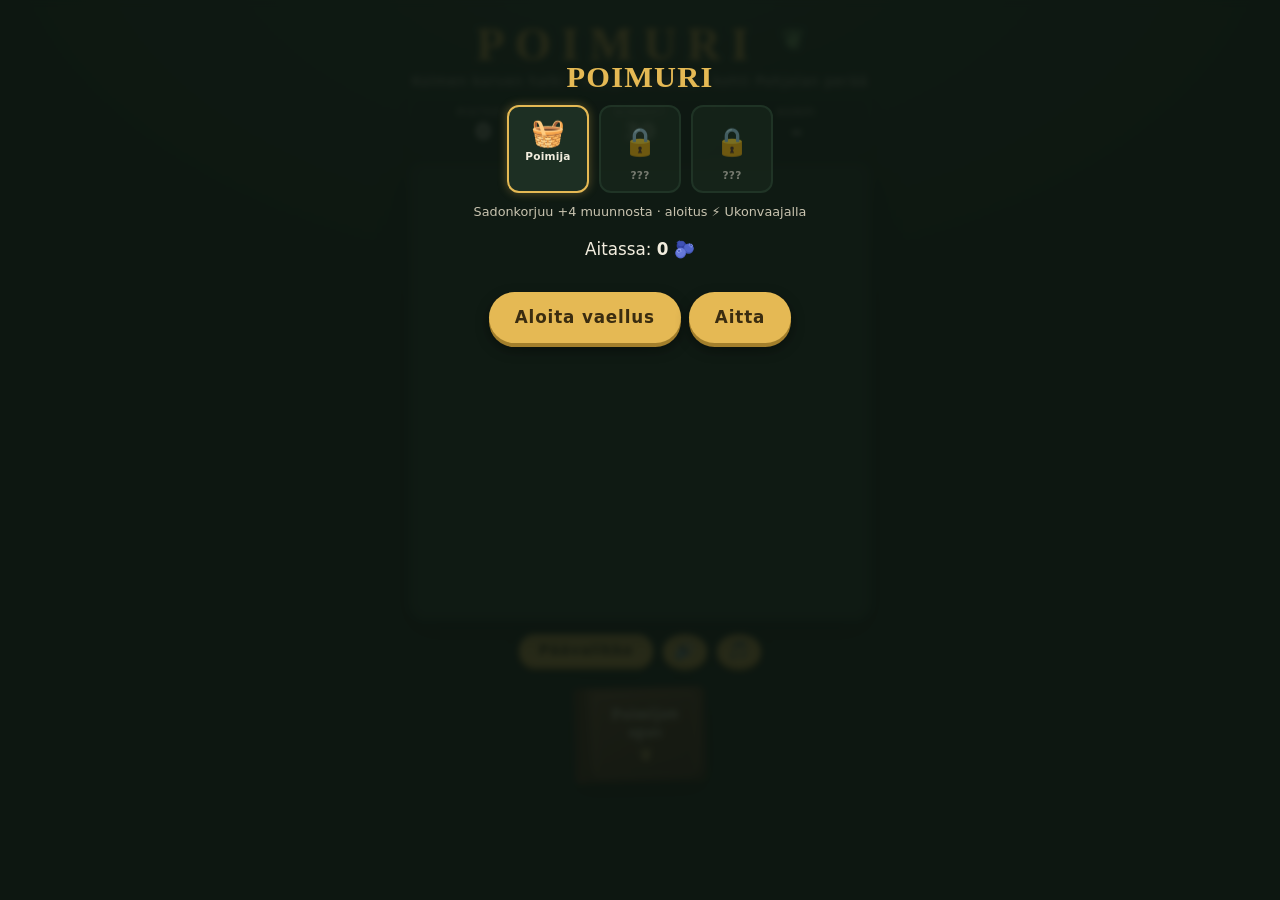
<file: index.html>
<!DOCTYPE html>
<html lang="fi">
<head>
<meta charset="UTF-8">
<meta name="viewport" content="width=device-width, initial-scale=1.0, maximum-scale=1.0, user-scalable=no">
<title>POIMURI – marjametsän match 3</title>
<link rel="stylesheet" href="styles.css">
</head>
<body>

<header>
  <h1>POIMURI <span class="leaf">❦</span></h1>
  <div class="tagline">Kolmen korven halki – marja kerrallaan kohti Pohjolan perää</div>
</header>

<div class="stats">
  <div class="stat"><div class="label">Pisteet</div><div class="value" id="score">0</div></div>
  <div class="stat" id="movesStat"><div class="label" id="movesLabel">Siirrot</div><div class="value" id="moves">30</div></div>
  <div class="stat"><div class="label" id="bestLabel">Korpi</div><div class="value" id="best">–</div></div>
  <button class="stat inv hidden" id="invBtn" aria-label="Avaa reppu">
    <div class="label">Reppu</div><div class="value" id="invBadge">🎒</div>
  </button>
</div>

<div class="bossbar hidden" id="bossbar" aria-label="Pomon tila"></div>

<div id="hudrow">
  <div class="goals hidden" id="goals" aria-label="Tavoitteet"></div>
</div>

<div class="foresee hidden" id="foresee" aria-label="Tuleva kohtaaminen"></div>

<div class="board-wrap">
  <div class="board" id="board" aria-label="Pelilauta">
    <div class="sel-ring" id="selRing"></div>
    <div class="cursor-ring" id="curRing"></div>
    <div class="banner" id="banner"></div>
    <div class="overlay" id="overlay">
      <h2 id="ovTitle">Kori täynnä!</h2>
      <div class="final" id="ovText"></div>
      <button class="btn" id="ovBtn">Uusi retki</button>
    </div>
  </div>
</div>

<div class="controls">
  <button class="btn small" id="restartBtn">Päävalikko</button>
  <button class="btn small iconbtn" id="soundBtn" aria-pressed="true" aria-label="Äänitehosteet päälle/pois" title="Äänitehosteet">🔊</button>
  <button class="btn small iconbtn" id="musicBtn" aria-pressed="true" aria-label="Musiikki päälle/pois" title="Musiikki">🎵</button>
</div>

<button class="guide-btn" id="guideBtn" aria-label="Avaa Poimijan opas">
    <span class="book-spine"></span>
    <span class="book-face"><span class="book-band"></span>Poimijan<br>opas<span class="book-leaf">❦</span></span>
  </button>

<div class="guide-overlay" id="draftOverlay" role="dialog" aria-modal="true" aria-label="Varustevalinta">
  <div class="draft-paper">
    <h2>Valitse varuste</h2>
    <div class="cards" id="draftCards"></div>
  </div>
</div>

<div class="guide-overlay" id="shopOverlay" role="dialog" aria-modal="true" aria-label="Aitta">
  <div class="draft-paper shop-paper">
    <h2>Aitta</h2>
    <div class="shop-balance" id="shopBalance"></div>
    <div id="shopBody"></div>
    <button class="btn small guide-close" id="shopClose">Takaisin</button>
  </div>
</div>

<div class="guide-overlay" id="invOverlay" role="dialog" aria-modal="true" aria-label="Reppu">
  <div class="draft-paper shop-paper">
    <h2>Reppu</h2>
    <div id="invBody"></div>
    <button class="btn small guide-close" id="invClose">Takaisin</button>
  </div>
</div>

<div class="guide-overlay" id="encOverlay" role="dialog" aria-modal="true" aria-label="Kohtaaminen">
  <div class="draft-paper"><div id="encBody"></div></div>
</div>

<div class="guide-overlay" id="miniOverlay" role="dialog" aria-modal="true" aria-label="Minipeli">
  <div class="mini-wrap">
    <canvas id="miniCanvas" width="360" height="540"></canvas>
    <div class="mini-result hidden" id="miniResult"></div>
  </div>
</div>

<div class="guide-overlay" id="guideOverlay" role="dialog" aria-modal="true" aria-label="Poimijan opas">
  <div class="guide">
    <div class="guide-paper">
      <h2>POIMIJAN OPAS <span class="leaf">❦</span></h2>
      <div id="guideBody"></div>
      <button class="btn small guide-close" id="guideClose">Takaisin metsään</button>
    </div>
  </div>
</div>

<script src="game.js"></script>
</body>
</html>
</file>
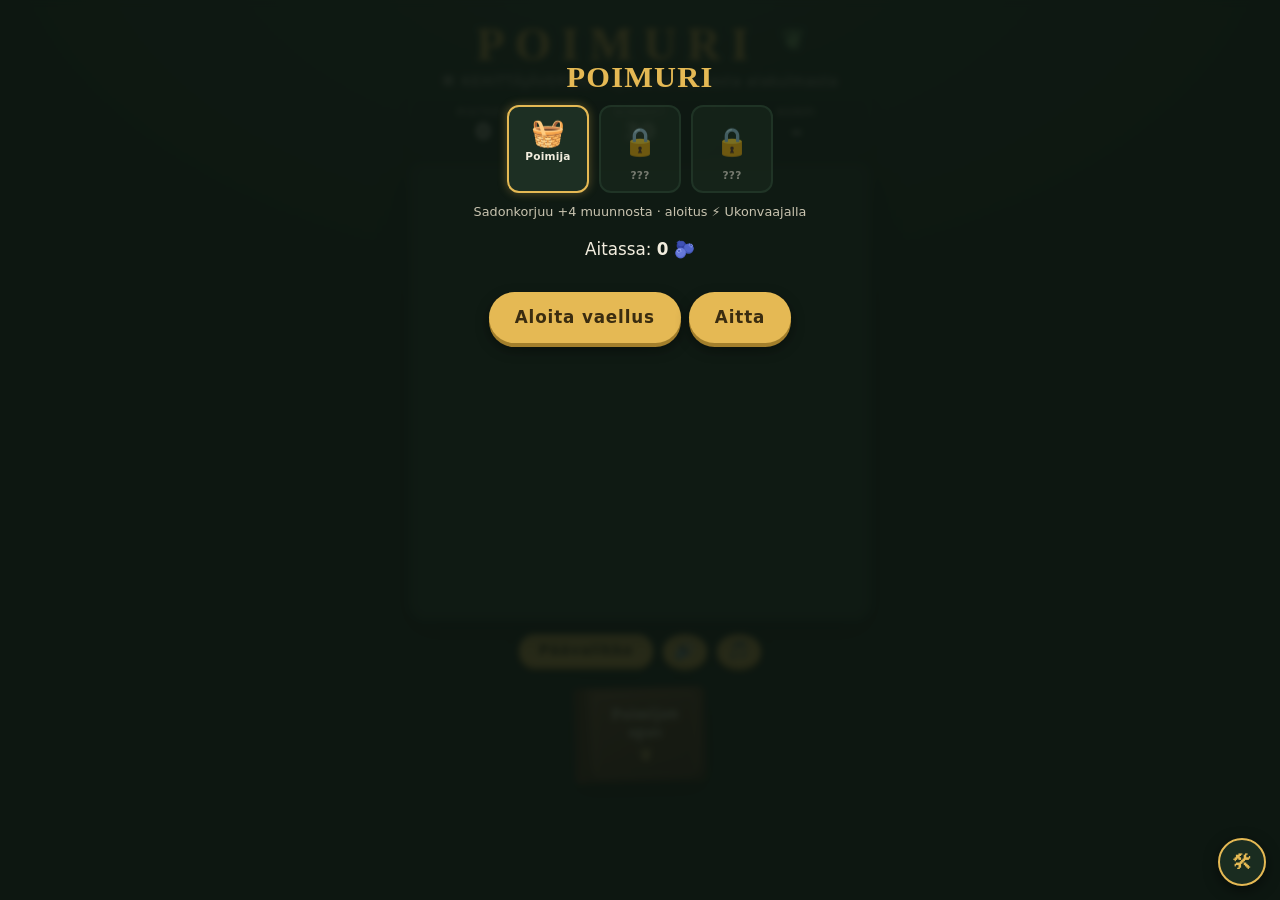
<file: poimuri-dev.html>
<!DOCTYPE html>
<html lang="fi">
<head>
<meta charset="UTF-8">
<meta name="viewport" content="width=device-width, initial-scale=1.0, maximum-scale=1.0, user-scalable=no">
<title>[DEV] POIMURI – marjametsän match 3</title>
<link rel="stylesheet" href="styles.css">
<link rel="stylesheet" href="dev.css">
</head>
<body>

<header>
  <h1>POIMURI <span class="leaf">❦</span></h1>
  <div class="tagline">🛠 KEHITTÄJÄVERSIO – työkalut oikeasta alakulmasta</div>
</header>

<div class="stats">
  <div class="stat"><div class="label">Pisteet</div><div class="value" id="score">0</div></div>
  <div class="stat" id="movesStat"><div class="label" id="movesLabel">Siirrot</div><div class="value" id="moves">30</div></div>
  <div class="stat"><div class="label" id="bestLabel">Korpi</div><div class="value" id="best">–</div></div>
  <button class="stat inv hidden" id="invBtn" aria-label="Avaa reppu">
    <div class="label">Reppu</div><div class="value" id="invBadge">🎒</div>
  </button>
</div>

<div class="bossbar hidden" id="bossbar" aria-label="Pomon tila"></div>

<div id="hudrow">
  <div class="goals hidden" id="goals" aria-label="Tavoitteet"></div>
</div>

<div class="foresee hidden" id="foresee" aria-label="Tuleva kohtaaminen"></div>

<div class="board-wrap">
  <div class="board" id="board" aria-label="Pelilauta">
    <div class="sel-ring" id="selRing"></div>
    <div class="cursor-ring" id="curRing"></div>
    <div class="banner" id="banner"></div>
    <div class="overlay" id="overlay">
      <h2 id="ovTitle">Kori täynnä!</h2>
      <div class="final" id="ovText"></div>
      <button class="btn" id="ovBtn">Uusi retki</button>
    </div>
  </div>
</div>

<div class="controls">
  <button class="btn small" id="restartBtn">Päävalikko</button>
  <button class="btn small iconbtn" id="soundBtn" aria-pressed="true" aria-label="Äänitehosteet päälle/pois" title="Äänitehosteet">🔊</button>
  <button class="btn small iconbtn" id="musicBtn" aria-pressed="true" aria-label="Musiikki päälle/pois" title="Musiikki">🎵</button>
</div>

<button class="guide-btn" id="guideBtn" aria-label="Avaa Poimijan opas">
    <span class="book-spine"></span>
    <span class="book-face"><span class="book-band"></span>Poimijan<br>opas<span class="book-leaf">❦</span></span>
  </button>

<div class="guide-overlay" id="draftOverlay" role="dialog" aria-modal="true" aria-label="Varustevalinta">
  <div class="draft-paper">
    <h2>Valitse varuste</h2>
    <div class="cards" id="draftCards"></div>
  </div>
</div>

<div class="guide-overlay" id="shopOverlay" role="dialog" aria-modal="true" aria-label="Aitta">
  <div class="draft-paper shop-paper">
    <h2>Aitta</h2>
    <div class="shop-balance" id="shopBalance"></div>
    <div id="shopBody"></div>
    <button class="btn small guide-close" id="shopClose">Takaisin</button>
  </div>
</div>

<div class="guide-overlay" id="invOverlay" role="dialog" aria-modal="true" aria-label="Reppu">
  <div class="draft-paper shop-paper">
    <h2>Reppu</h2>
    <div id="invBody"></div>
    <button class="btn small guide-close" id="invClose">Takaisin</button>
  </div>
</div>

<div class="guide-overlay" id="encOverlay" role="dialog" aria-modal="true" aria-label="Kohtaaminen">
  <div class="draft-paper"><div id="encBody"></div></div>
</div>

<div class="guide-overlay" id="miniOverlay" role="dialog" aria-modal="true" aria-label="Minipeli">
  <div class="mini-wrap">
    <canvas id="miniCanvas" width="360" height="540"></canvas>
    <div class="mini-result hidden" id="miniResult"></div>
  </div>
</div>

<div class="guide-overlay" id="guideOverlay" role="dialog" aria-modal="true" aria-label="Poimijan opas">
  <div class="guide">
    <div class="guide-paper">
      <h2>POIMIJAN OPAS <span class="leaf">❦</span></h2>
      <div id="guideBody"></div>
      <button class="btn small guide-close" id="guideClose">Takaisin metsään</button>
    </div>
  </div>
</div>

<script src="game.js"></script>

<button id="devBtn" title="Kehittäjätyökalut">🛠</button>
<div id="devPanel"></div>
<script src="dev.js"></script>
</body>
</html>
</file>
<file: styles.css>
:root{
    --bg-deep:#15241b;
    --bg-moss:#1d2f23;
    --board:#243a2b;
    --cell:#2c4634;
    --cell-alt:#2a4231;
    --cream:#f2edde;
    --cream-dim:#c9c4b0;
    --gold:#e5b954;
    --berry-red:#c8443c;
    --blue:#6b7fc4;
    --shadow:rgba(0,0,0,.45);
  }

  *{ margin:0; padding:0; box-sizing:border-box; }

  html,body{ height:100%; }

  body{
    font-family:"Manrope","Segoe UI",system-ui,sans-serif;
    background:
      radial-gradient(1200px 700px at 50% -10%, #27402e 0%, transparent 60%),
      var(--bg-deep);
    color:var(--cream);
    display:flex;
    flex-direction:column;
    align-items:center;
    min-height:100%;
    padding:18px 12px 28px;
    -webkit-tap-highlight-color:transparent;
    touch-action:manipulation;
    overflow-x:hidden;
  }

  /* ---------- Header ---------- */
  header{ text-align:center; margin-bottom:8px; user-select:none; }

  h1{
    font-family:Georgia,"Times New Roman",serif;
    font-weight:700;
    font-size:clamp(2rem, 7vw, 2.9rem);
    letter-spacing:.22em;
    color:var(--gold);
    text-shadow:0 2px 0 rgba(0,0,0,.35);
  }
  h1 .leaf{ color:#7fae6f; font-size:.6em; vertical-align:.35em; letter-spacing:0; }

  .tagline{
    margin-top:2px;
    font-size:.85rem;
    color:var(--cream-dim);
    letter-spacing:.06em;
  }

  /* ---------- Stats ---------- */
  .stats{
    display:flex;
    gap:10px;
    margin-bottom:6px;
    width:min(92vw, 460px);
    position:sticky;
    top:6px;
    z-index:9;
  }
  .stats .stat{
    background:rgba(26,44,32,.94);
    backdrop-filter:blur(4px);
    box-shadow:0 3px 10px rgba(0,0,0,.35);
  }
  .stat.inv{
    flex:none;
    font:inherit;
    color:var(--cream);
    cursor:pointer;
    padding:8px 10px 9px;
    border:1px solid #35543e;
    min-width:58px;
  }
  .stat.inv .value{ font-size:.95rem; letter-spacing:.02em; white-space:nowrap; }
  .stat.inv.hidden{ display:none; }
  .inv-count{
    font-size:.7rem;
    color:var(--cream-dim);
  }
  .stat{
    flex:1;
    position:relative;
    background:var(--bg-moss);
    border:1px solid #35543e;
    border-radius:12px;
    padding:8px 6px 9px;
    text-align:center;
    box-shadow:0 3px 8px var(--shadow);
  }
  .stat .label{
    font-size:.66rem;
    text-transform:uppercase;
    letter-spacing:.14em;
    color:var(--cream-dim);
  }
  .stat .value{
    font-size:1.35rem;
    font-weight:800;
    font-variant-numeric:tabular-nums;
    margin-top:1px;
  }
  .stat .value.moves-low{ color:var(--berry-red); animation:lowPulse 1s ease-in-out infinite; }
  @keyframes lowPulse{ 50%{ opacity:.55; } }

  .dmgfloat{
    position:absolute;
    right:8px; top:4px;
    font-size:.8rem;
    font-weight:800;
    color:#8fd08a;
    pointer-events:none;
    animation:plusFloat .9s ease-out forwards;
  }
  @keyframes plusFloat{
    0%{ opacity:0; transform:translateY(6px); }
    20%{ opacity:1; }
    100%{ opacity:0; transform:translateY(-14px); }
  }

  /* ---------- Taival: tasot ja tavoitteet ---------- */

  #hudrow{
    flex:none;
    display:flex;
    flex-wrap:nowrap;
    align-items:center;
    gap:10px;
    width:fit-content;
    max-width:min(92vw, 460px);
    margin:0 auto 8px;
    overflow-x:auto;
    scrollbar-width:none;
    -webkit-overflow-scrolling:touch;
    padding-bottom:2px;
  }
  #hudrow::-webkit-scrollbar{ display:none; }
  #hudrow:not(:has(> :not(.hidden))){ display:none; }
  .goals{
    flex:none;
    display:flex;
    flex-wrap:nowrap;
    gap:8px;
  }
  .goals .chip{ flex:none; }
  .goals.perks .chip{
    font:inherit;
    font-size:.9rem;
    cursor:pointer;
    padding:4px 8px;
  }
  .goals.perks .chip b{
    font-size:.68rem;
    color:var(--cream-dim);
    margin-left:2px;
  }
  .goals.hidden{ display:none; }
  .goals .chip{
    display:flex;
    align-items:center;
    gap:4px;
    background:var(--bg-moss);
    border:1px solid #35543e;
    border-radius:999px;
    padding:4px 12px 4px 6px;
    font-weight:800;
    font-size:.9rem;
    font-variant-numeric:tabular-nums;
  }
  .goals .chip.done{ border-color:var(--gold); color:var(--gold); }
  .goals .ci{ width:22px; height:22px; display:inline-block; }
  .goals .ci svg{ width:100%; height:100%; display:block; }

  /* Tietäjän ennakointi: oma himmeä rivi, joka näyttää polulla edessä
     odottavan kohtaamisen (ei tungeksi tavoiterivin kanssa) */
  .foresee{
    display:flex;
    align-items:center;
    justify-content:center;
    gap:6px;
    width:fit-content;
    max-width:92vw;
    margin:0 auto 8px;
    padding:3px 14px 3px 12px;
    border:1px dashed #4a6a86;
    border-radius:999px;
    background:rgba(74,106,134,.12);
    font-size:.82rem;
    font-weight:700;
    color:var(--cream-dim);
    white-space:nowrap;
  }
  .foresee::before{
    content:"·· ▷";
    letter-spacing:2px;
    opacity:.55;
    color:#7ea6c4;
  }
  .foresee.hidden{ display:none; }
  .foresee .ico{ width:20px; height:20px; display:inline-block; }
  .foresee .ico svg{ width:100%; height:100%; display:block; }
  .foresee .fore-label{
    font-size:.62rem;
    letter-spacing:.08em;
    text-transform:uppercase;
    opacity:.7;
  }
  .foresee .fore-name{ color:var(--cream); }

  .mosscell{
    position:absolute;
    border-radius:10px;
    z-index:1;
    pointer-events:none;
    background:
      radial-gradient(circle at 30% 30%, #5c8046 0 22%, transparent 23%),
      radial-gradient(circle at 72% 38%, #69904f 0 18%, transparent 19%),
      radial-gradient(circle at 45% 72%, #557a41 0 24%, transparent 25%),
      #4a6b3a;
    box-shadow:inset 0 0 0 2px rgba(30,45,25,.55);
  }
  .mosscell.m2{ filter:brightness(.72) saturate(1.15); box-shadow:inset 0 0 0 3px rgba(18,30,14,.75); }
  .mosscell.grow{ animation:mossGrow .5s ease; }
  @keyframes mossGrow{ from{ transform:scale(.2); opacity:0; } }

  .tile .ice{
    position:absolute;
    inset:5%;
    border-radius:10px;
    z-index:2;
    pointer-events:none;
    background:linear-gradient(135deg, rgba(212,236,255,.5), rgba(140,190,230,.3) 55%, rgba(224,242,255,.5));
    border:2px solid rgba(222,242,255,.7);
    box-shadow:inset 0 0 8px rgba(255,255,255,.45);
  }
  .tile .ice::after{
    content:"❄";
    position:absolute;
    right:7%; top:1%;
    font-size:.85rem;
    color:rgba(242,250,255,.9);
    text-shadow:0 1px 2px rgba(40,80,120,.5);
  }
  .tile.deny svg:first-child{ animation:denyShake .3s ease; }
  @keyframes denyShake{
    0%,100%{ transform:translateX(0); }
    25%{ transform:translateX(-9%); }
    60%{ transform:translateX(8%); }
  }

  /* ---------- Board ---------- */
  .board-wrap{ position:relative; width:min(92vw, 460px); }

  .board{
    position:relative;
    width:100%;
    aspect-ratio:1/1;
    background:var(--board);
    border:1px solid #3a5a44;
    border-radius:16px;
    box-shadow:0 10px 30px var(--shadow), inset 0 0 0 6px rgba(0,0,0,.12);
    overflow:hidden;
    touch-action:none;
  }

  .cellbg{
    position:absolute;
    border-radius:10px;
    background:var(--cell);
  }
  .cellbg.alt{ background:var(--cell-alt); }

  .tile{
    position:absolute;
    left:0; top:0;
    display:flex;
    align-items:center;
    justify-content:center;
    cursor:pointer;
    will-change:transform;
    transition:transform .22s cubic-bezier(.3,.9,.4,1.1);
    z-index:2;
  }
  .tile svg{
    width:78%; height:78%;
    filter:drop-shadow(0 2px 2px rgba(0,0,0,.35));
    pointer-events:none;
  }
  .tile.selected{ z-index:3; }
  .tile.selected svg:first-child{
    transform:scale(1.14);
    filter:drop-shadow(0 0 8px rgba(229,185,84,.9)) drop-shadow(0 2px 3px rgba(0,0,0,.4));
  }
  .tile.falling{ transition:transform .3s cubic-bezier(.35,.1,.55,1.25); }
  .tile.pop{
    transition:transform .22s ease-in, opacity .22s ease-in;
    transform:scale(0) !important;
    opacity:0;
  }
  .no-anim .tile{ transition:none !important; }

  /* ---------- Erikoispalat ---------- */
  .tile.sp::before{
    content:"";
    position:absolute;
    inset:14%;
    border-radius:50%;
    box-shadow:0 0 10px 4px rgba(229,185,84,.4);
    animation:spPulse 1.5s ease-in-out infinite;
  }
  @keyframes spPulse{
    50%{ box-shadow:0 0 16px 7px rgba(229,185,84,.65); }
  }
  .tile.wild::before{
    box-shadow:0 0 14px 6px rgba(255,232,160,.6);
    animation:wildPulse 2.4s linear infinite;
  }
  @keyframes wildPulse{
    0%,100%{ filter:hue-rotate(0deg); box-shadow:0 0 14px 6px rgba(255,232,160,.6); }
    50%{ filter:hue-rotate(45deg); box-shadow:0 0 20px 9px rgba(255,232,160,.8); }
  }
  .tile svg.badge{
    position:absolute;
    width:42%; height:42%;
    right:1%; bottom:1%;
    filter:drop-shadow(0 1px 2px rgba(0,0,0,.55));
  }
  .tile.born svg:first-child{ animation:bornPop .4s ease; }
  @keyframes bornPop{
    0%{ transform:scale(.2) rotate(-20deg); }
    65%{ transform:scale(1.25) rotate(6deg); }
    100%{ transform:scale(1) rotate(0); }
  }

  /* ---------- Vihje ---------- */
  .tile.hint{ z-index:3; }
  .tile.hint svg:first-child{
    animation:hintWiggle 1.6s ease;
    filter:drop-shadow(0 0 7px rgba(242,237,222,.75)) drop-shadow(0 2px 2px rgba(0,0,0,.35));
  }
  @keyframes hintWiggle{
    0%,100%{ transform:scale(1); }
    15%,45%,75%{ transform:scale(1.18); }
    30%,60%{ transform:scale(.94); }
  }

  /* ---------- Tehosteet ---------- */
  .fx{ position:absolute; pointer-events:none; z-index:5; }
  .fx.beam-h{
    left:0; width:100%;
    background:linear-gradient(90deg, transparent, rgba(229,185,84,.9) 30%, rgba(229,185,84,.9) 70%, transparent);
    border-radius:8px;
    animation:fxFade .55s ease-out forwards;
  }
  .fx.beam-v{
    top:0; height:100%;
    background:linear-gradient(180deg, transparent, rgba(229,185,84,.9) 30%, rgba(229,185,84,.9) 70%, transparent);
    border-radius:8px;
    animation:fxFade .55s ease-out forwards;
  }
  .fx.boom{
    border-radius:50%;
    background:radial-gradient(circle, rgba(255,225,150,.95), rgba(200,68,60,.4) 55%, transparent 72%);
    animation:fxBoom .55s ease-out forwards;
  }
  .fx.flash{
    inset:0;
    background:radial-gradient(circle, rgba(255,235,170,.55), transparent 70%);
    animation:fxFade .65s ease-out forwards;
  }
  @keyframes fxFade{ from{ opacity:1; } to{ opacity:0; } }
  @keyframes fxBoom{
    0%{ transform:scale(.25); opacity:1; }
    100%{ transform:scale(1.15); opacity:0; }
  }

  .sel-ring{
    position:absolute;
    border:3px solid var(--gold);
    border-radius:12px;
    pointer-events:none;
    z-index:4;
    box-shadow:0 0 12px rgba(229,185,84,.5);
    display:none;
  }
  .cursor-ring{
    position:absolute;
    border:2px dashed rgba(242,237,222,.75);
    border-radius:12px;
    pointer-events:none;
    z-index:4;
    display:none;
  }
  .board.kb .cursor-ring{ display:block; }

  /* ---------- Chain banner ---------- */
  .banner{
    position:absolute;
    left:50%; top:42%;
    transform:translate(-50%,-50%) scale(.6);
    font-family:Georgia,serif;
    font-weight:700;
    font-size:clamp(1.4rem, 6vw, 2.2rem);
    color:var(--gold);
    text-shadow:0 2px 0 rgba(0,0,0,.5), 0 0 18px rgba(229,185,84,.45);
    opacity:0;
    pointer-events:none;
    z-index:6;
    white-space:nowrap;
  }
  .banner.show{ animation:bannerPop 1s ease forwards; }
  @keyframes bannerPop{
    0%{ opacity:0; transform:translate(-50%,-50%) scale(.6); }
    18%{ opacity:1; transform:translate(-50%,-50%) scale(1.05); }
    70%{ opacity:1; transform:translate(-50%,-58%) scale(1); }
    100%{ opacity:0; transform:translate(-50%,-70%) scale(1); }
  }

  /* ---------- Overlay ---------- */
  .overlay{
    position:absolute;
    inset:0;
    background:rgba(13,22,16,.88);
    backdrop-filter:blur(3px);
    border-radius:16px;
  }
  /* päävalikko irtoaa laudasta koko ruudun kokoiseksi */
  .overlay.menu{
    position:fixed;
    border-radius:0;
    justify-content:flex-start;
    overflow-y:auto;
    padding:max(24px, env(safe-area-inset-top)) 16px
            max(24px, env(safe-area-inset-bottom));
  }
  .overlay.menu #ovTitle{ margin-top:4vh; }
  .overlay-dummy{ display:none; }
  .overlay{
    display:flex;
    flex-direction:column;
    align-items:center;
    justify-content:center;
    text-align:center;
    gap:10px;
    z-index:10;
    opacity:0;
    pointer-events:none;
    transition:opacity .35s ease;
    padding:20px;
  }
  .overlay.show{ opacity:1; pointer-events:auto; }
  .overlay h2{
    font-family:Georgia,serif;
    font-size:1.9rem;
    color:var(--gold);
    letter-spacing:.04em;
  }
  .overlay .final{ font-size:1.05rem; line-height:1.7; color:var(--cream); }
  .overlay .final b{ font-variant-numeric:tabular-nums; }
  .overlay .record{ color:#8fd08a; font-weight:700; }
  .overlay .ovstars{
    font-size:2rem;
    letter-spacing:.18em;
    display:inline-block;
  }
  .overlay .ovstars span{ color:#54604d; }
  .overlay .ovstars span.on{ color:var(--gold); text-shadow:0 0 14px rgba(229,185,84,.55); }

  /* ---------- Buttons & footer ---------- */
  button.btn{
    font:inherit;
    font-weight:800;
    letter-spacing:.05em;
    background:var(--gold);
    color:#3a2c10;
    border:none;
    border-radius:999px;
    padding:11px 26px;
    cursor:pointer;
    box-shadow:0 4px 0 #a37f2c, 0 6px 14px var(--shadow);
    transition:transform .08s ease, box-shadow .08s ease;
  }
  button.btn:active{ transform:translateY(3px); box-shadow:0 1px 0 #a37f2c; }
  button.btn:focus-visible{ outline:3px solid var(--cream); outline-offset:3px; }

  .controls{
    margin-top:14px;
    display:flex;
    flex-wrap:wrap;
    justify-content:center;
    align-items:center;
    gap:10px;
  }
  .controls .btn.small{ padding:8px 20px; font-size:.9rem; }
  .controls .btn.iconbtn{
    padding:8px 0;
    width:44px;
    font-size:1.05rem;
    border-radius:50%;
    line-height:1;
    transition:opacity .15s ease;
  }
  .controls .btn.iconbtn[aria-pressed="false"]{ opacity:.5; }

  /* ---------- Poimijan opas: puinen viitta ja opastaulu ---------- */
  .guide-btn{
    margin-top:20px;
    position:relative;
    flex:none;
    width:132px;
    min-width:132px;
    height:96px;
    min-height:96px;
    border:none;
    background:transparent;
    cursor:pointer;
    padding:0;
    transform:rotate(-1.4deg);
    transition:transform .16s ease;
    filter:drop-shadow(0 7px 12px var(--shadow));
  }
  .guide-btn:hover{ transform:rotate(0deg) scale(1.04); }
  .guide-btn:focus-visible{ outline:3px solid var(--cream); outline-offset:5px; border-radius:5px; }
  /* kirjan selkämys vasemmassa reunassa */
  .guide-btn .book-spine{
    position:absolute;
    left:0; top:0; bottom:0;
    width:15px;
    border-radius:6px 3px 3px 6px;
    background:linear-gradient(90deg, #3a2413, #57351c 55%, #4a2c17);
    box-shadow:inset -2px 0 3px rgba(0,0,0,.5), inset 1px 0 0 rgba(255,220,170,.15);
  }
  /* sivunipun reunat selkämyksen takana */
  .guide-btn .book-spine::after{
    content:"";
    position:absolute;
    right:-4px; top:5px; bottom:5px;
    width:5px;
    border-radius:0 2px 2px 0;
    background:repeating-linear-gradient(180deg, #efe4c8 0 2px, #cdbf9c 2px 4px);
  }
  /* nahkakansi */
  .guide-btn .book-face{
    position:absolute;
    left:11px; right:0; top:0; bottom:0;
    border-radius:3px 8px 8px 3px;
    background:
      repeating-linear-gradient(48deg, rgba(0,0,0,.05) 0 3px, transparent 3px 8px),
      linear-gradient(150deg, #7c5233, #5f3d24 60%, #4f3320);
    border:1px solid #3a2413;
    box-shadow:inset 0 1px 0 rgba(255,225,180,.2), inset 0 -6px 14px rgba(0,0,0,.35);
    display:flex;
    flex-direction:column;
    align-items:center;
    justify-content:center;
    gap:2px;
    font-family:Georgia,serif;
    font-weight:700;
    font-size:.98rem;
    line-height:1.15;
    letter-spacing:.05em;
    color:#f1e2c4;
    text-shadow:0 -1px 0 rgba(0,0,0,.5), 0 1px 0 rgba(255,230,190,.12);
  }
  /* kohokultauskehys */
  .guide-btn .book-band{
    position:absolute;
    inset:7px 9px;
    border:1.5px solid rgba(216,178,110,.55);
    border-radius:2px 5px 5px 2px;
    pointer-events:none;
  }
  .guide-btn .book-leaf{
    color:#c9a45a;
    font-size:1.05rem;
    margin-top:3px;
  }

  .guide-overlay{
    position:fixed;
    inset:0;
    background:rgba(10,18,13,.78);
    backdrop-filter:blur(3px);
    display:flex;
    align-items:center;
    justify-content:center;
    padding:16px;
    z-index:100;
    opacity:0;
    pointer-events:none;
    transition:opacity .25s ease;
  }
  .guide-overlay.show{ opacity:1; pointer-events:auto; }

  .guide{
    width:min(560px, 100%);
    max-height:88vh;
    overflow-y:auto;
    background:
      repeating-linear-gradient(88deg, rgba(0,0,0,.07) 0 2px, transparent 2px 11px),
      linear-gradient(180deg, #7d5838, #66452a 60%, #573a22);
    border:4px solid #462e15;
    border-radius:14px;
    box-shadow:0 18px 50px rgba(0,0,0,.6);
    padding:14px;
  }

  .guide-paper{
    background:linear-gradient(180deg, #f4efe0, #ece5d0);
    border-radius:8px;
    padding:20px 20px 22px;
    color:#33402f;
    position:relative;
    box-shadow:inset 0 0 16px rgba(90,70,40,.22), 0 2px 6px rgba(0,0,0,.35);
  }
  /* punaiset nastat paperin kulmissa */
  .guide-paper::before, .guide-paper::after{
    content:"";
    position:absolute;
    top:9px;
    width:14px; height:14px;
    border-radius:50%;
    background:radial-gradient(circle at 35% 30%, #e88b83, #b13c33 55%, #6f1f19);
    box-shadow:0 2px 3px rgba(0,0,0,.45);
  }
  .guide-paper::before{ left:14px; }
  .guide-paper::after{ right:14px; }

  .guide h2{
    font-family:Georgia,serif;
    text-align:center;
    color:#5e3f26;
    letter-spacing:.14em;
    font-size:1.25rem;
    margin-bottom:2px;
  }
  .guide h2 .leaf{ color:#6f8f57; font-size:.7em; vertical-align:.3em; letter-spacing:0; }
  .guide h3{
    font-size:.76rem;
    text-transform:uppercase;
    letter-spacing:.15em;
    color:#6b4a2c;
    border-bottom:1px solid rgba(107,74,44,.35);
    padding-bottom:3px;
    margin:16px 0 8px;
  }
  .guide p, .guide li{ font-size:.88rem; line-height:1.55; }
  .guide ul{ list-style:none; margin:0; padding:0; }
  .guide li{ display:flex; align-items:flex-start; gap:9px; margin-bottom:8px; }
  .guide .gi{ flex:0 0 26px; width:26px; height:26px; margin-top:1px; }
  .guide .gi svg{ width:100%; height:100%; display:block; }
  .guide .sp-name{ color:#9c741f; font-weight:700; }
  .guide .plus{ color:#4a7a3c; font-weight:700; }
  .guide kbd{
    background:#e4dcc4;
    border:1px solid #b8ab8a;
    border-radius:4px;
    padding:0 5px;
    font-family:inherit;
    font-size:.92em;
    color:#4a3a20;
  }
  .guide-close{ display:block; margin:18px auto 0; }

  /* ---------- Vaellus: varustevalinta ja sirut ---------- */
  .draft-paper{
    width:min(430px, 100%);
    background:linear-gradient(180deg, #213627, #1a2c20);
    border:2px solid #3a5a44;
    border-radius:16px;
    padding:18px 16px 20px;
    box-shadow:0 18px 50px rgba(0,0,0,.6);
    text-align:center;
  }
  .draft-paper h2{
    font-family:Georgia,serif;
    color:var(--gold);
    letter-spacing:.1em;
    margin-bottom:14px;
    font-size:1.3rem;
  }
  .cards{ display:flex; flex-direction:column; gap:10px; }
  .card{
    font:inherit;
    text-align:left;
    display:grid;
    grid-template-columns:44px 1fr;
    grid-template-rows:auto auto;
    column-gap:12px;
    background:var(--bg-moss);
    border:2px solid #35543e;
    border-radius:12px;
    color:var(--cream);
    padding:12px 14px;
    cursor:pointer;
    transition:transform .12s ease, border-color .12s ease;
  }
  .card:hover{ transform:translateY(-2px); border-color:var(--gold); }
  .card:focus-visible{ outline:3px solid var(--cream); outline-offset:2px; }
  .card .cicon{ grid-row:1/3; font-size:1.7rem; align-self:center; text-align:center; }
  /* Ikonirekisterin kääre: emoji perii fonttikoon, SVG skaalataan samaan.
     <i>-elementti, jottei yleinen ".container span" -sääntö kutista ikonia. */
  .ico{ display:inline-block; line-height:1; font-style:normal; }
  .ico svg{ width:1em; height:1em; vertical-align:-.12em; }
  .card .cname{ font-weight:800; color:var(--gold); }
  .card .cdesc{ font-size:.85rem; color:var(--cream-dim); line-height:1.4; }
  .card.curse{ border-color:#7a3a34; }
  .card.curse .cname{ color:#e88b83; }
  .card.amu .cname{ color:#8fd08a; }
  .goals .chip .pi{ font-size:1rem; }
  .goals.perks .chip{ font-size:.78rem; padding:4px 10px 4px 6px; }
  .goals .chip.curse{ border-color:#7a3a34; }
  .goals .chip.amu{ border-color:var(--gold); color:var(--gold); }
  .card.branch{ border-color:#4a6f8a; }
  .card.branch .cname{ color:#8fc7e8; }
  .card.disabled{ opacity:.45; cursor:default; }
  .card.disabled:hover{ transform:none; border-color:#35543e; }

  /* ---------- Kohtaamiset ---------- */
  .enc-head{ font-size:2.6rem; text-align:center; margin-bottom:2px; }
  .enc-text{
    color:var(--cream-dim);
    font-size:.92rem;
    line-height:1.6;
    margin:8px 0 14px;
    text-align:center;
  }
  .enc-result{
    color:var(--cream);
    font-size:1rem;
    line-height:1.7;
    text-align:center;
    margin:12px 0 16px;
  }
  .enc-result b{ color:var(--gold); }

  /* ---------- Matkajana ---------- */
  .trail{
    display:flex;
    align-items:center;
    justify-content:center;
    margin-bottom:2px;
  }
  .trail .tnode{
    width:22px; height:22px;
    border-radius:50%;
    background:var(--bg-moss);
    border:2px solid #35543e;
    color:var(--cream-dim);
    font-size:.62rem;
    font-weight:800;
    display:flex;
    align-items:center;
    justify-content:center;
    flex:none;
  }
  .trail .tnode.done{ background:var(--gold); border-color:#a37f2c; color:#3a2c10; }
  .trail .tnode.cur{ border-color:var(--cream); color:var(--cream); box-shadow:0 0 7px rgba(242,237,222,.45); }
  .trail .tnode.done.cur{ color:#3a2c10; }
  .trail .tlink{
    width:9px; height:2px;
    background:rgba(242,237,222,.22);
    flex:none;
  }
  .trail .tlink.done{ background:var(--gold); }
  .trail-label{
    text-align:center;
    font-size:.72rem;
    color:var(--cream-dim);
    letter-spacing:.08em;
    margin-bottom:10px;
  }

  /* ---------- Aitta ---------- */
  .shop-paper{
    max-height:min(84vh, 640px);
    overflow-y:auto;
  }
  .shop-balance{
    color:var(--gold);
    font-weight:800;
    margin-bottom:10px;
    font-variant-numeric:tabular-nums;
  }
  .shop-section{
    font-family:Georgia,serif;
    color:var(--cream-dim);
    letter-spacing:.08em;
    font-size:.85rem;
    margin:14px 0 8px;
    text-transform:uppercase;
  }
  .card .cprice{
    grid-row:1/3;
    grid-column:3;
    align-self:center;
    font-weight:800;
    color:var(--gold);
    font-variant-numeric:tabular-nums;
    white-space:nowrap;
  }
  .card.shopitem{ grid-template-columns:44px 1fr auto; }
  .card.soldout .cprice{ color:#8fd08a; }
  .shop-reset{
    display:flex;
    align-items:center;
    gap:12px;
    flex-wrap:wrap;
  }
  .shop-reset-note{
    font-size:.78rem;
    color:var(--cream-dim);
    flex:1;
    min-width:140px;
  }
  .btn.danger{
    background:#7c2b23;
    border-color:#b5443a;
    color:#ffe4df;
  }
  .charpower{
    font-size:.8rem;
    color:var(--cream-dim);
    margin:-6px 0 12px;
    min-height:1.2em;
  }

  /* ---------- Minipelit ---------- */
  .mini-wrap{ position:relative; }
  #miniCanvas{
    display:block;
    width:min(92vw, 380px);
    height:auto;
    border-radius:16px;
    border:2px solid #3a5a44;
    box-shadow:0 18px 50px rgba(0,0,0,.65);
    touch-action:manipulation;
  }
  .mini-result{
    position:absolute;
    inset:0;
    display:flex;
    flex-direction:column;
    align-items:center;
    justify-content:center;
    gap:10px;
    text-align:center;
    background:rgba(13,22,16,.85);
    border-radius:16px;
    padding:20px;
  }
  .mini-result.hidden{ display:none; }
  .mini-result h2{
    font-family:Georgia,serif;
    color:var(--gold);
    letter-spacing:.06em;
    font-size:1.5rem;
  }
  .mini-result .lines{ color:var(--cream); line-height:1.8; font-size:1rem; }

  /* ---------- Usva (akti 2) ---------- */
  .fog{
    position:absolute;
    inset:6%;
    border-radius:26%;
    background:
      radial-gradient(circle at 35% 30%, rgba(232,236,238,.95), rgba(178,192,198,.9) 60%, rgba(140,158,166,.88)),
      #9fb0b6;
    box-shadow:inset 0 -2px 5px rgba(70,90,98,.5), 0 1px 3px rgba(0,0,0,.3);
    animation:fogDrift 3.4s ease-in-out infinite;
  }
  @keyframes fogDrift{
    0%,100%{ opacity:.94; transform:scale(1); }
    50%{ opacity:.82; transform:scale(1.04); }
  }
  @media (prefers-reduced-motion: reduce){
    .fog{ animation:none; }
  }

  /* ---------- Aktien tunnelmat ---------- */
  body.act-2{
    background:
      radial-gradient(1200px 700px at 50% -10%, #3a4230 0%, transparent 60%),
      #141a12;
  }
  body.act-2 .board{ border-color:#4a5238; }
  body.act-3{
    background:
      radial-gradient(1200px 700px at 50% -10%, #26333f 0%, transparent 60%),
      #0d141b;
  }
  body.act-3 .board{ border-color:#3a4a5a; }

  /* ---------- Pomotaistelu ---------- */
  .bossbar{
    flex:none;
    position:relative;
    width:min(92vw, 460px);
    margin-bottom:5px;
    background:var(--bg-moss);
    border:1px solid #7a3a34;
    border-radius:12px;
    padding:6px 12px 7px;
    box-shadow:0 3px 8px var(--shadow);
  }
  .bossbar.hidden{ display:none; }
  .bossbar .brow{
    display:flex;
    justify-content:space-between;
    align-items:baseline;
    gap:8px;
  }
  .bossbar .bname{
    font-family:Georgia,serif;
    font-weight:700;
    letter-spacing:.08em;
    color:#e88b83;
  }
  .bossbar.enraged .bname{ color:#e8743c; animation:lowPulse 1s ease-in-out infinite; }
  .bossbar .btele{
    font-size:.78rem;
    font-weight:800;
    color:var(--cream-dim);
    font-variant-numeric:tabular-nums;
  }
  .bossbar .btrack{
    position:relative;
    height:15px;
    background:#0f1b14;
    border:1px solid #46282a;
    border-radius:999px;
    margin-top:4px;
    overflow:hidden;
  }
  .bossbar .bnum{
    position:absolute;
    inset:0;
    display:flex;
    align-items:center;
    justify-content:center;
    font-size:.62rem;
    font-weight:800;
    color:rgba(242,237,222,.9);
    text-shadow:0 1px 2px rgba(0,0,0,.7);
    font-variant-numeric:tabular-nums;
    pointer-events:none;
  }
  .bossbar .bfill{
    height:100%;
    background:linear-gradient(90deg, #8e2a25, #c8443c);
    border-radius:999px;
    transition:width .3s ease;
  }
  .bossbar.enraged .bfill{ background:linear-gradient(90deg, #c8443c, #e8743c); }
  .board.enrage{
    box-shadow:0 10px 30px var(--shadow),
      inset 0 0 44px rgba(200,68,60,.22),
      inset 0 0 0 6px rgba(0,0,0,.12);
  }

  /* ---------- Päävalikon hahmot ---------- */
  .charrow{
    display:flex;
    justify-content:center;
    gap:10px;
    margin-bottom:14px;
  }
  .char{
    font:inherit;
    display:flex;
    flex-direction:column;
    align-items:center;
    gap:4px;
    width:82px;
    padding:12px 6px 10px;
    font-size:1.7rem;
    background:var(--bg-moss);
    border:2px solid #35543e;
    border-radius:12px;
    color:var(--cream);
    cursor:pointer;
  }
  .char span{
    font-size:.66rem;
    font-weight:800;
    letter-spacing:.02em;
    line-height:1.15;
    white-space:normal;
    hyphens:auto;
    text-align:center;
    max-width:100%;
  }
  .char.sel{ border-color:var(--gold); box-shadow:0 0 10px rgba(229,185,84,.35); }
  .char.locked{ opacity:.45; cursor:default; }
  .mini-result .lines b{ font-variant-numeric:tabular-nums; }

  @media (max-width: 430px){
    h1{ font-size:1.55rem; letter-spacing:.14em; }
    .tagline{ font-size:.72rem; margin-bottom:10px; }
    .stats{ gap:6px; }
    .stat{ padding:6px 4px 7px; }
    .stat .value{ font-size:1.05rem; }
    .bossbar{ margin-bottom:8px; }
    .char{ width:72px; padding:10px 4px 8px; font-size:1.45rem; }
    .charrow{ gap:7px; flex-wrap:wrap; }
    .guide-btn{ margin-top:14px; transform:rotate(-1.4deg) scale(.88); }
    .draft-paper{ padding:14px 12px 16px; }
    .overlay.menu .btn{ display:block; margin:8px auto 0; width:min(260px, 80vw); }
  }

  @media (max-height: 760px){
    header{ margin-bottom:5px; }
    h1{ font-size:1.5rem; }
    .tagline{ font-size:.68rem; margin-bottom:5px; }
    .stats{ margin-bottom:5px; }
    #hudrow{ margin-bottom:5px; }
    .bossbar{ margin-bottom:4px; }
    .controls{ margin-top:8px; }
    .guide-btn{ margin-top:10px; }
  }

  @media (prefers-reduced-motion: reduce){
    .tile, .tile.falling{ transition:transform .01s linear; }
    .tile.pop{ transition:opacity .01s linear; }
    .banner.show{ animation-duration:.4s; }
    .tile.sp::before, .tile.wild::before{ animation:none; }
    .tile.hint svg:first-child{ animation:none; }
    .fx{ animation-duration:.15s !important; }
    .stat .value.moves-low{ animation:none; }
  }
</file>
<file: dev.css>
#devBtn{
    position:fixed; right:14px; bottom:14px; z-index:900;
    width:48px; height:48px; border-radius:50%;
    border:2px solid #e5b954; background:#1a2c20; color:#e5b954;
    font-size:1.3rem; cursor:pointer; box-shadow:0 4px 14px rgba(0,0,0,.5);
  }
  #devPanel{
    position:fixed; right:10px; bottom:70px; z-index:900;
    width:min(320px, 94vw); max-height:72vh; overflow-y:auto;
    background:#12201a; border:2px solid #e5b954; border-radius:12px;
    padding:12px; display:none; color:#f2edde;
    font-family:"Manrope","Segoe UI",system-ui,sans-serif; font-size:.85rem;
  }
  #devPanel.open{ display:block; }
  #devPanel h4{
    color:#e5b954; text-transform:uppercase; letter-spacing:.1em;
    font-size:.7rem; margin:12px 0 6px; border-bottom:1px solid #3a5a44;
    padding-bottom:3px;
  }
  #devPanel h4:first-child{ margin-top:0; }
  #devPanel .row{ display:flex; flex-wrap:wrap; gap:5px; margin-bottom:4px; }
  #devPanel button, #devPanel select{
    font:inherit; font-size:.78rem; padding:5px 9px;
    background:#24402e; color:#f2edde; border:1px solid #3a5a44;
    border-radius:8px; cursor:pointer;
  }
  #devPanel button:hover{ border-color:#e5b954; }
  #devPanel .wide{ width:100%; }
  #devPanel .devnote{
    font-size:.7rem; color:#9db3a4; line-height:1.35;
  }
</file>
